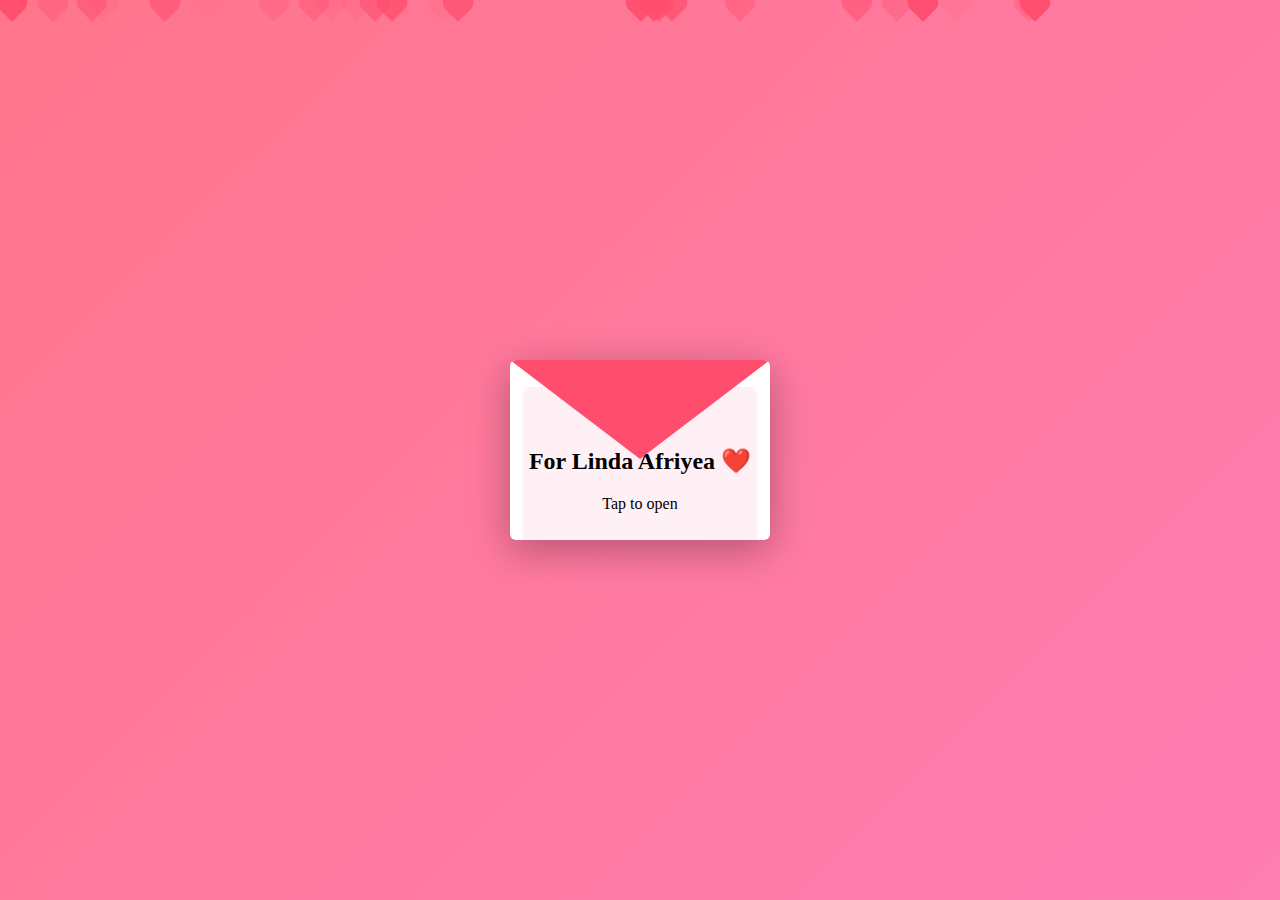
<file: index.html>
<!DOCTYPE html>
<html>
<head>
<meta name="viewport" content="width=device-width, initial-scale=1.0">
<title>For You ❤️</title>
<link rel="stylesheet" href="style.css">
</head>

<body class="center">
<div class="hearts"></div>


<div class="envelope-wrapper">
    <div class="envelope" id="envelope">
        <div class="letter">
            <h2>For Linda Afriyea ❤️</h2>
            <p>Tap to open</p>
        </div>
        <div class="flap"></div>
    </div>
</div>

<script>
const envelope = document.getElementById("envelope");

envelope.onclick = ()=>{
    envelope.classList.add("open");

    setTimeout(()=>{
        window.location.href = "letter.html";
    },1500);
};
</script>
<script src="script.js"></script>


</body>
</html>
</file>
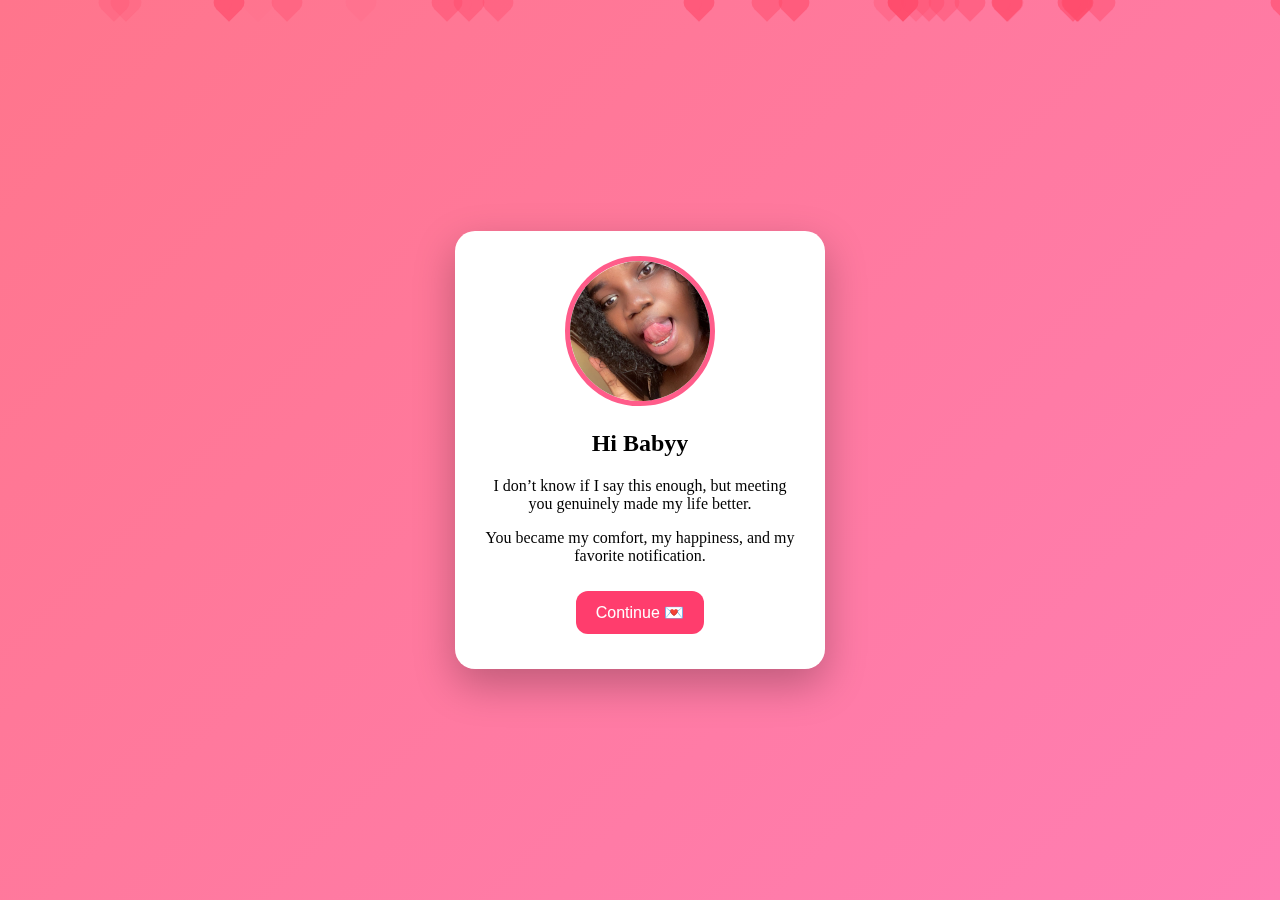
<file: letter.html>
<!DOCTYPE html>
<html>
<head>
<meta name="viewport" content="width=device-width, initial-scale=1.0">
<title>A Letter For You ❤️</title>
<link rel="stylesheet" href="style.css">
</head>

<body class="center">
<div class="hearts"></div>


<audio autoplay loop>
    <source src="music/love.mp3" type="audio/mpeg">
</audio>

<div class="card">

    <img src="images/her.JPG" class="herPhoto">

    <h2>Hi Babyy</h2>

    <p class="message">
        I don’t know if I say this enough,
        but meeting you genuinely made my life better.
    </p>

    <p class="message">
        You became my comfort,
        my happiness,
        and my favorite notification.
    </p>

    <button onclick="window.location.href='question.html'">
        Continue 💌
    </button>

</div>
<script src="script.js"></script>


</body>
</html>
</file>
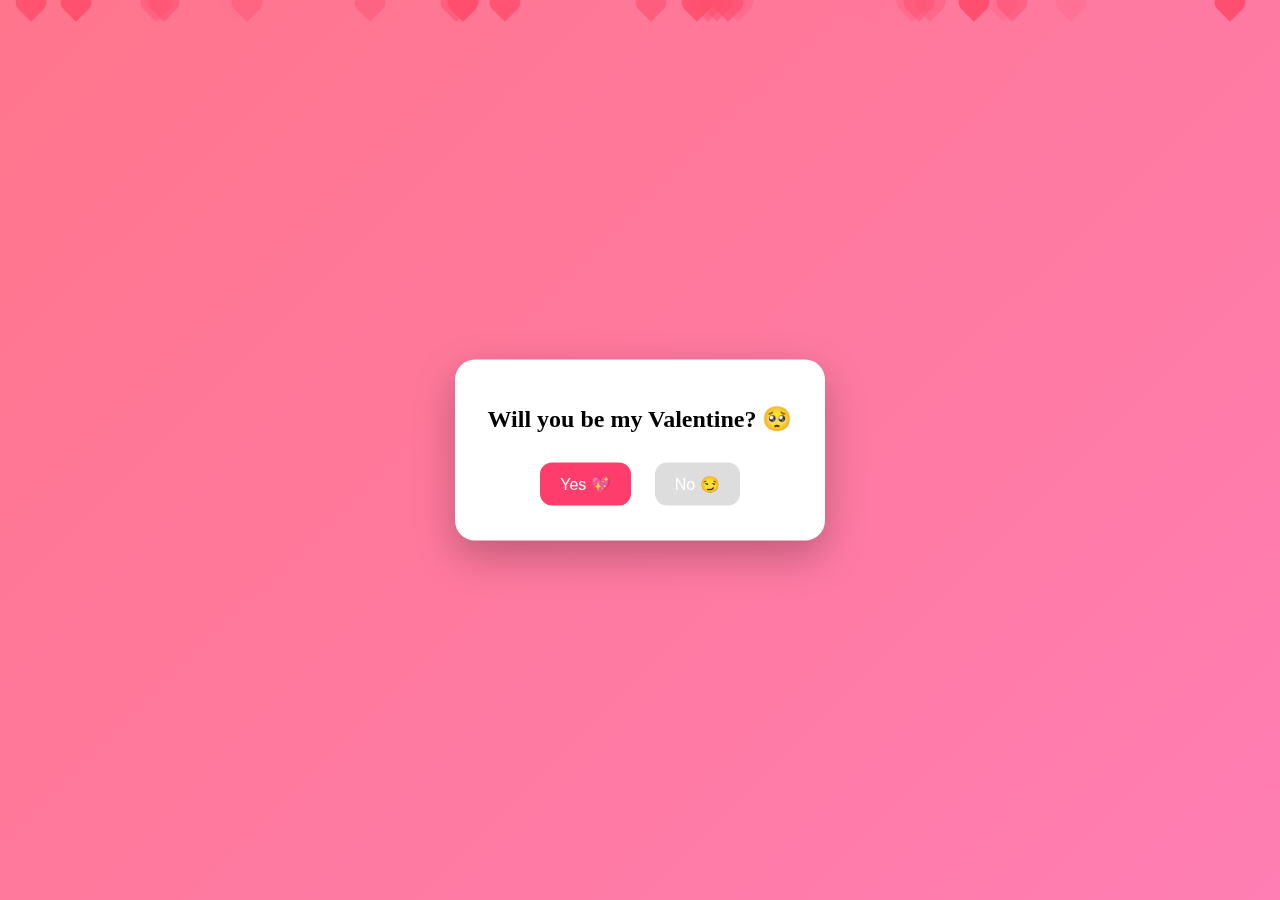
<file: question.html>
<!DOCTYPE html>
<html>
<head>
<meta name="viewport" content="width=device-width, initial-scale=1.0">
<title>Important Question 😌</title>
<link rel="stylesheet" href="style.css">
<script defer src="script.js"></script>
</head>

<body class="center">
<div class="hearts"></div>


<div class="card">

    <h2>Will you be my Valentine? 🥺</h2>

    <div class="buttons">
        <button id="yesBtn">Yes 💖</button>
        <button id="noBtn">No 😏</button>
    </div>

</div>
<script src="script.js"></script>


</body>
</html>
</file>
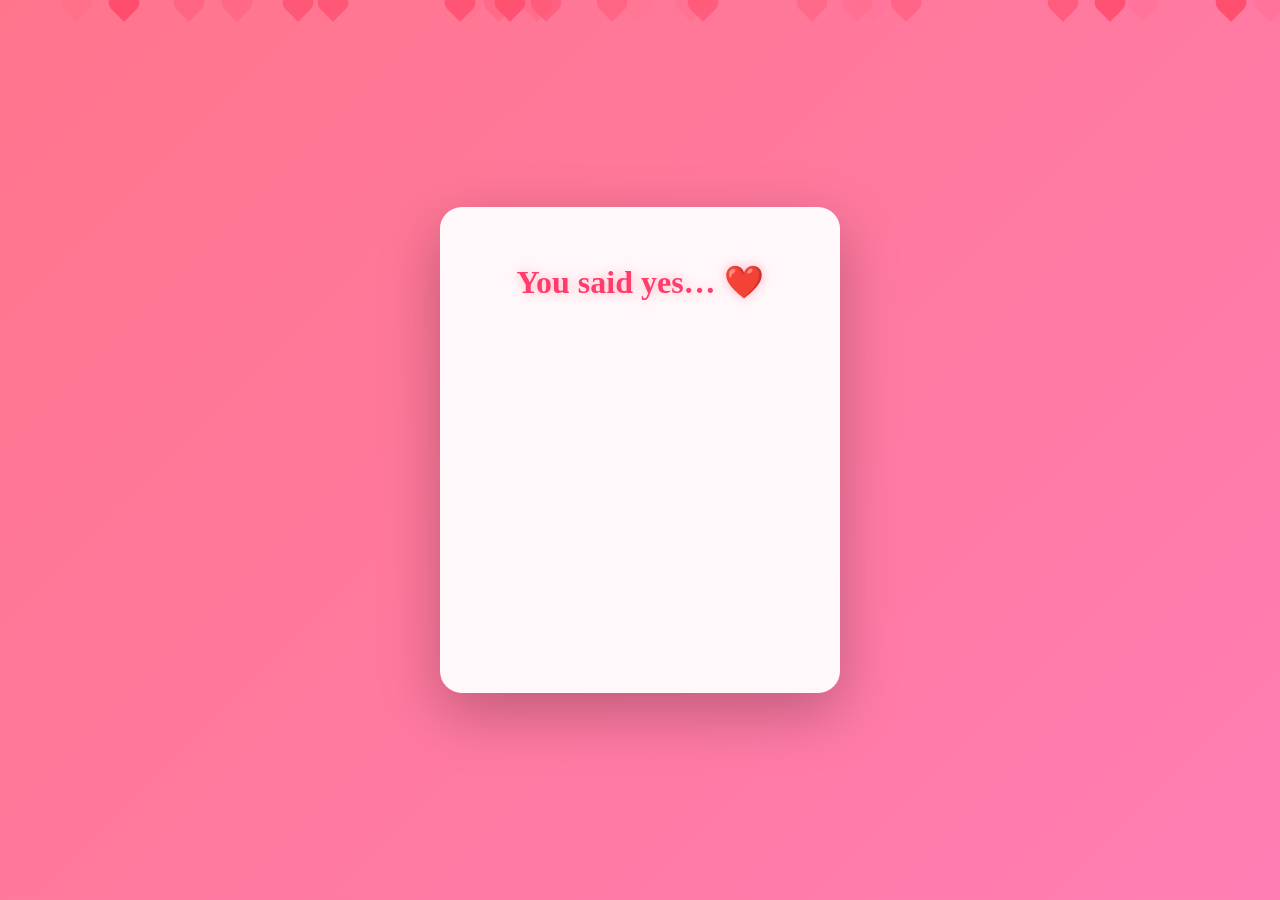
<file: yes.html>
<!DOCTYPE html>
<html>
<head>
<meta name="viewport" content="width=device-width, initial-scale=1.0">
<title>My Answer ❤️</title>
<link rel="stylesheet" href="style.css">
</head>

<body class="center">

<div class="hearts"></div>
<audio autoplay loop>
    <source src="music/love.mp3" type="audio/mpeg">
</audio>

<div class="love-card">

    <h1 class="big">You said yes… ❤️</h1>

    <p class="fade">
        You don’t know how happy you just made me.
    </p>

    <p class="fade">
        Having you in my life is one of my favorite things that ever happened to me.
    </p>

    <p class="fade">
        I love your smile, your voice, your presence,
        and the way you make ordinary days feel special.
    </p>

    <p class="fade">
        I promise to keep choosing you,
        caring for you,
        supporting you,
        and making you laugh — even on bad days.
    </p>

    <h2 class="signature">I love you, always 💕</h2>
    <h3 class="signature small">-Ai / Papa D</h3>

</div>

<script src="script.js"></script>
</body>
</html>
</file>
<file: style.css>
body{
    margin:0;
    background:linear-gradient(135deg,#ff758c,#ff7eb3);
    font-family:'Segoe UI',sans-serif;
    overflow:hidden;
}

/* ---------- ENVELOPE ---------- */

#startScreen{
    position:fixed;
    width:100%;
    height:100%;
    display:flex;
    justify-content:center;
    align-items:center;
    z-index:9999;
}

.envelope-wrapper{
    width:260px;
    height:180px;
    cursor:pointer;
}

.envelope{
    position:relative;
    width:100%;
    height:100%;
    background:white;
    border-radius:6px;
    box-shadow:0 10px 40px rgba(0,0,0,0.3);
    overflow:hidden;
}

.letter{
    position:absolute;
    width:90%;
    height:85%;
    background:#fff0f5;
    left:5%;
    top:15%;
    border-radius:8px;
    text-align:center;
    padding-top:40px;
    transition:0.7s;
    z-index:1;
}

.flap{
    position:absolute;
    width:100%;
    height:100%;
    background:#ff4d6d;
    clip-path:polygon(0 0,100% 0,50% 55%);
    transform-origin:top;
    transition:0.8s ease;
    z-index:2;
}

.envelope.open .flap{
    transform:rotateX(180deg);
}

.envelope.open .letter{
    transform:translateY(-80px);
}

/* ---------- CARD ---------- */

.card{
    width:360px;
    padding:25px;
    background:white;
    border-radius:20px;
    text-align:center;
    position:absolute;
    top:50%;
    left:50%;
    transform:translate(-50%,-50%);
    box-shadow:0 15px 40px rgba(0,0,0,0.25);
}

.herPhoto{
    width:140px;
    height:140px;
    border-radius:50%;
    object-fit:cover;
    border:5px solid #ff5c8a;
}

.countdown{
    margin:10px 0;
    font-weight:bold;
    color:#ff3d6d;
}

button{
    padding:12px 20px;
    margin:10px;
    border:none;
    border-radius:12px;
    font-size:16px;
    cursor:pointer;
}

#yesBtn{
    background:#ff3d6d;
    color:white;
}

#noBtn{
    background:#ddd;
    transition:left 0.35s, top 0.35s, transform 0.35s;
}

.final{
    display:none;
    text-align:center;
    position:absolute;
    top:50%;
    left:50%;
    transform:translate(-50%,-50%);
    color:white;
}

/* ---------- HEARTS ---------- */

.hearts span{
    position:absolute;
    width:20px;
    height:20px;
    background:red;
    transform:rotate(45deg);
    animation:float 8s linear infinite;
}

.hearts span:before,
.hearts span:after{
    content:"";
    position:absolute;
    width:20px;
    height:20px;
    background:red;
    border-radius:50%;
}

.hearts span:before{ top:-10px; }
.hearts span:after{ left:-10px; }

@keyframes float{
    0%{ transform:translateY(100vh) rotate(45deg); opacity:1;}
    100%{ transform:translateY(-10vh) rotate(45deg); opacity:0;}
}

/* intro hearts */
.intro-heart{
    position:fixed;
    width:16px;
    height:16px;
    background:red;
    transform:rotate(45deg);
    animation:introFloat 2s linear forwards;
}

.intro-heart:before,
.intro-heart:after{
    content:"";
    position:absolute;
    width:16px;
    height:16px;
    background:red;
    border-radius:50%;
}

.intro-heart:before{ top:-8px; }
.intro-heart:after{ left:-8px; }

@keyframes introFloat{
    to{
        transform:translateY(-300px) rotate(720deg);
        opacity:0;
    }
}

/* confetti */
.confetti{
    position:fixed;
    width:10px;
    height:14px;
    top:-20px;
    opacity:0.9;
    animation:fall linear forwards;
}

@keyframes fall{
    to{
        transform:translateY(110vh) rotate(720deg);
    }
}
.center{
    display:flex;
    justify-content:center;
    align-items:center;
    height:100vh;
    background:linear-gradient(135deg,#ff758c,#ff7eb3);
    font-family:Segoe UI;
}

/* envelope */
.envelope-wrapper{width:260px;height:180px;cursor:pointer;}
.envelope{position:relative;width:100%;height:100%;background:white;border-radius:6px;overflow:hidden;}
.flap{position:absolute;width:100%;height:100%;background:#ff4d6d;clip-path:polygon(0 0,100% 0,50% 55%);transform-origin:top;transition:0.8s;}
.letter{position:absolute;width:90%;height:85%;background:#fff0f5;left:5%;top:15%;border-radius:8px;text-align:center;padding-top:40px;transition:0.7s;}
.envelope.open .flap{transform:rotateX(180deg);}
.envelope.open .letter{transform:translateY(-80px);}

/* card */
.card{
    background:white;
    padding:25px;
    border-radius:20px;
    text-align:center;
    width:320px;
    box-shadow:0 15px 40px rgba(0,0,0,0.25);
}

.herPhoto{
    width:140px;height:140px;border-radius:50%;object-fit:cover;border:5px solid #ff5c8a;
}

button{
    padding:12px 20px;
    margin:10px;
    border:none;
    border-radius:12px;
    font-size:16px;
    background:#ff3d6d;
    color:white;
}

/* ================= FLOATING HEARTS ================= */

.hearts{
    position:fixed;
    width:100%;
    height:100%;
    top:0;
    left:0;
    pointer-events:none;
    overflow:hidden;
    z-index:0;
}

.hearts span{
    position:absolute;
    width:18px;
    height:18px;
    background:#ff4d6d;
    transform:rotate(45deg);
    animation:floatUp linear infinite;
}

.hearts span:before,
.hearts span:after{
    content:"";
    position:absolute;
    width:18px;
    height:18px;
    background:#ff4d6d;
    border-radius:50%;
}

.hearts span:before{ top:-9px; }
.hearts span:after{ left:-9px; }

@keyframes floatUp{
    0%{
        transform:translateY(100vh) rotate(45deg);
        opacity:1;
    }
    100%{
        transform:translateY(-10vh) rotate(45deg);
        opacity:0;
    }
}

/* ================= CONFETTI ================= */

.confetti{
    position:fixed;
    width:10px;
    height:14px;
    top:-20px;
    opacity:0.9;
    animation:fall linear forwards;
}

@keyframes fall{
    to{
        transform:translateY(110vh) rotate(720deg);
    }
}

/* ===== FINAL LOVE PAGE ===== */

.love-card{
    background:rgba(255,255,255,0.95);
    padding:35px 30px;
    border-radius:22px;
    width:340px;
    text-align:center;
    box-shadow:0 20px 60px rgba(0,0,0,0.25);
    animation:appear 1.4s ease;
    position:relative;
    z-index:5;
}

.big{
    color:#ff3d6d;
    font-size:32px;
    margin-bottom:15px;
    text-shadow:0 0 12px rgba(255,77,109,0.4);
}

.fade{
    opacity:0;
    transform:translateY(20px);
    animation:fadeUp 1s forwards;
    color:#444;
    line-height:1.6;
    margin:10px 0;
}

/* stagger the text appearance */
.fade:nth-of-type(1){animation-delay:0.6s;}
.fade:nth-of-type(2){animation-delay:1.4s;}
.fade:nth-of-type(3){animation-delay:2.2s;}
.fade:nth-of-type(4){animation-delay:3s;}

.signature{
    margin-top:20px;
    color:#ff5c8a;
    animation:fadeUp 1s forwards;
    animation-delay:3.8s;
    opacity:0;
}

.signature.small{
    font-size:18px;
    animation-delay:4.4s;
}

/* animations */
@keyframes fadeUp{
    to{
        opacity:1;
        transform:translateY(0);
    }
}

@keyframes appear{
    from{
        transform:scale(0.85);
        opacity:0;
    }
    to{
        transform:scale(1);
        opacity:1;
    }
}
</file>
